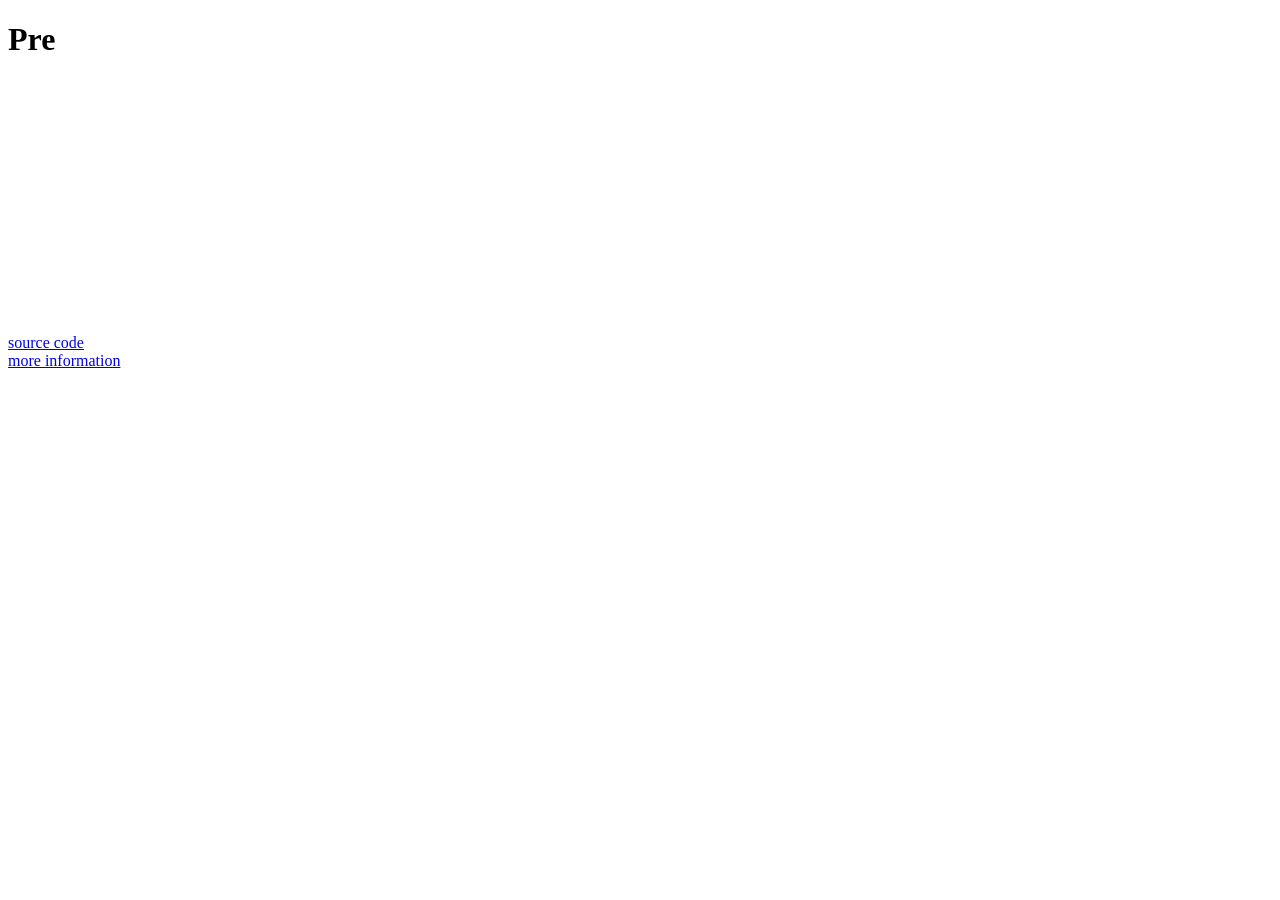
<file: index.html>
<!DOCTYPE html>
<html>

    <h1>Pre</h1>
    <video width="500" muted autoplay loop>
    <source src="img/vid1.mp4" type="video/mp4">
    Your browser does not support the video tag.
    </video>
    <br>
    <a href="https://github.com/k0ntinuum/prEfix">source code </a><br>
    <a href="tex/prefix.pdf">more information </a><br>
 
</html>
</file>
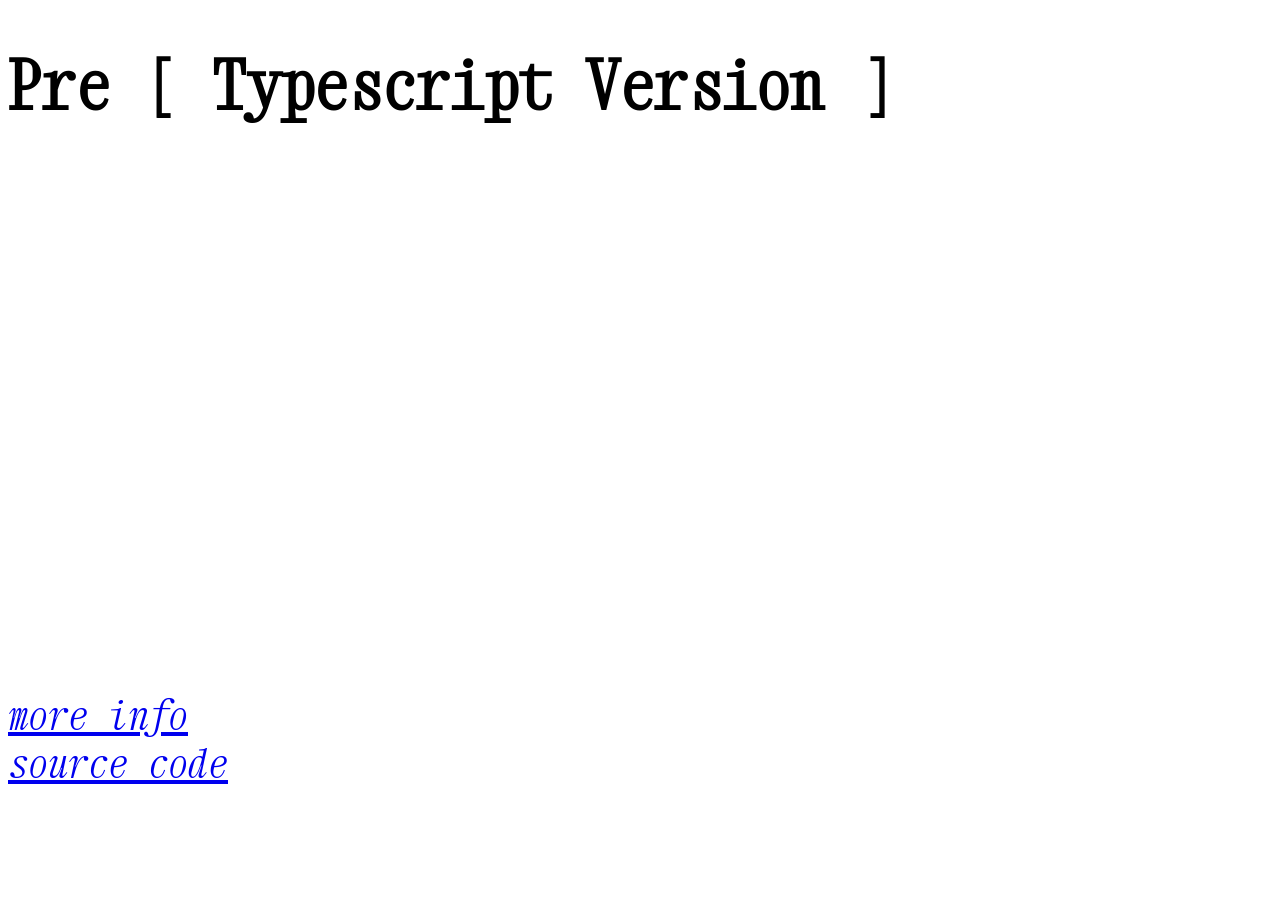
<file: src/JavaScript/pre-ts/index.html>
<!DOCTYPE html>
<html>
    <head>
    <link href="index.css" rel="stylesheet" />
        <style>
            @import url('https://fonts.googleapis.com/css2?family=Xanh+Mono:ital@1&display=swap');
            @import url('https://fonts.googleapis.com/css2?family=Xanh+Mono&display=swap');
        </style> 
    </head>
    <h1>Pre [ Typescript Version ] </h1>
    <video width="1000" autoplay muted loop>
        <source src="vid.mp4" type="video/mp4">
      Your browser does not support the video tag.
    </video> 
    <br>
    <br>
    <a href="tex/pre-ts.pdf"> more info </a><br>
    <a href="https://github.com/k0ntinuum/pre-ts"> source code </a><br>


    
</html>
</file>
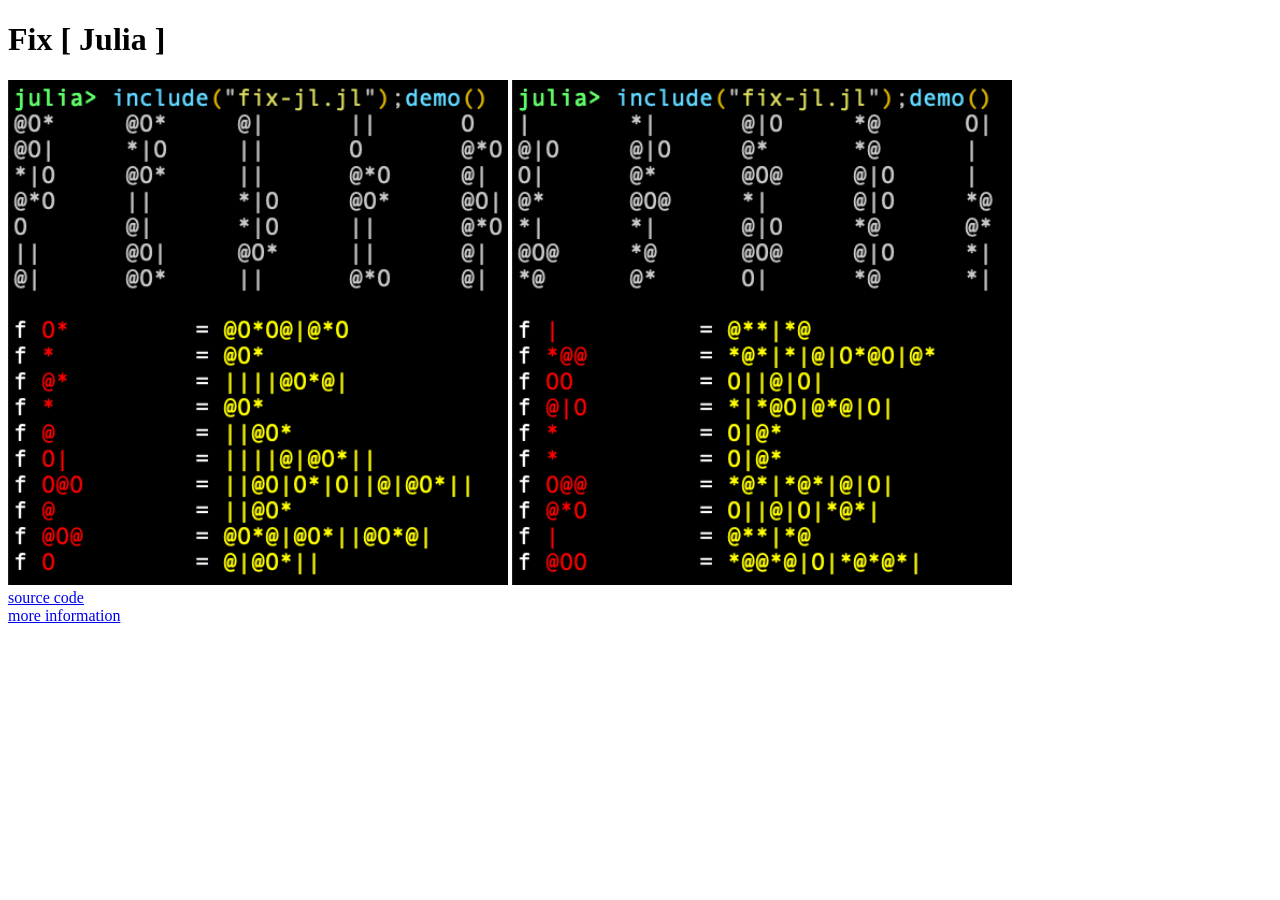
<file: src/Julia/fix-jl/index.html>
<!DOCTYPE html>
<html>
    <h1> Fix [ Julia  ] </h1>

    
    <img src="1.png"  width="500" >
    <img src="2.png"  width="500" >
    <br>
    <a href="https://github.com/k0ntinuum/fix-jl"> source code </a><br>
    <a href="tex/fix-jl.pdf">more information </a><br>
    
</html>
</file>
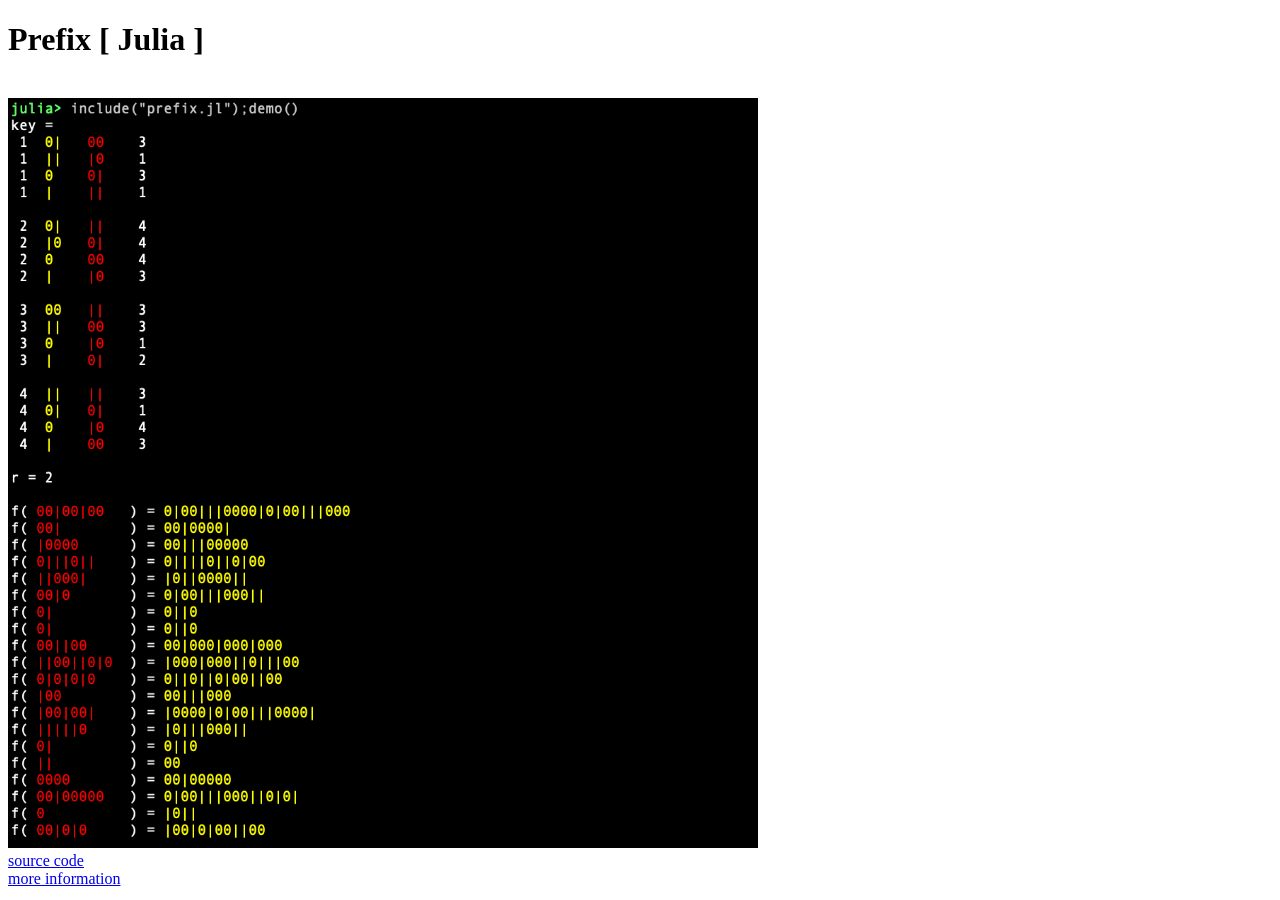
<file: src/Julia/prefix-jl/index.html>
<!DOCTYPE html>
<html>

    <h1>Prefix [ Julia ] </h1>
    <br>
    <img src="2.png" alt="key" width="750" height="750"><br>
    <a href="https://github.com/k0ntinuum/prefix-jl">source code </a><br>
    <a href="tex/pre.pdf">more information </a><br>
 
</html>
</file>
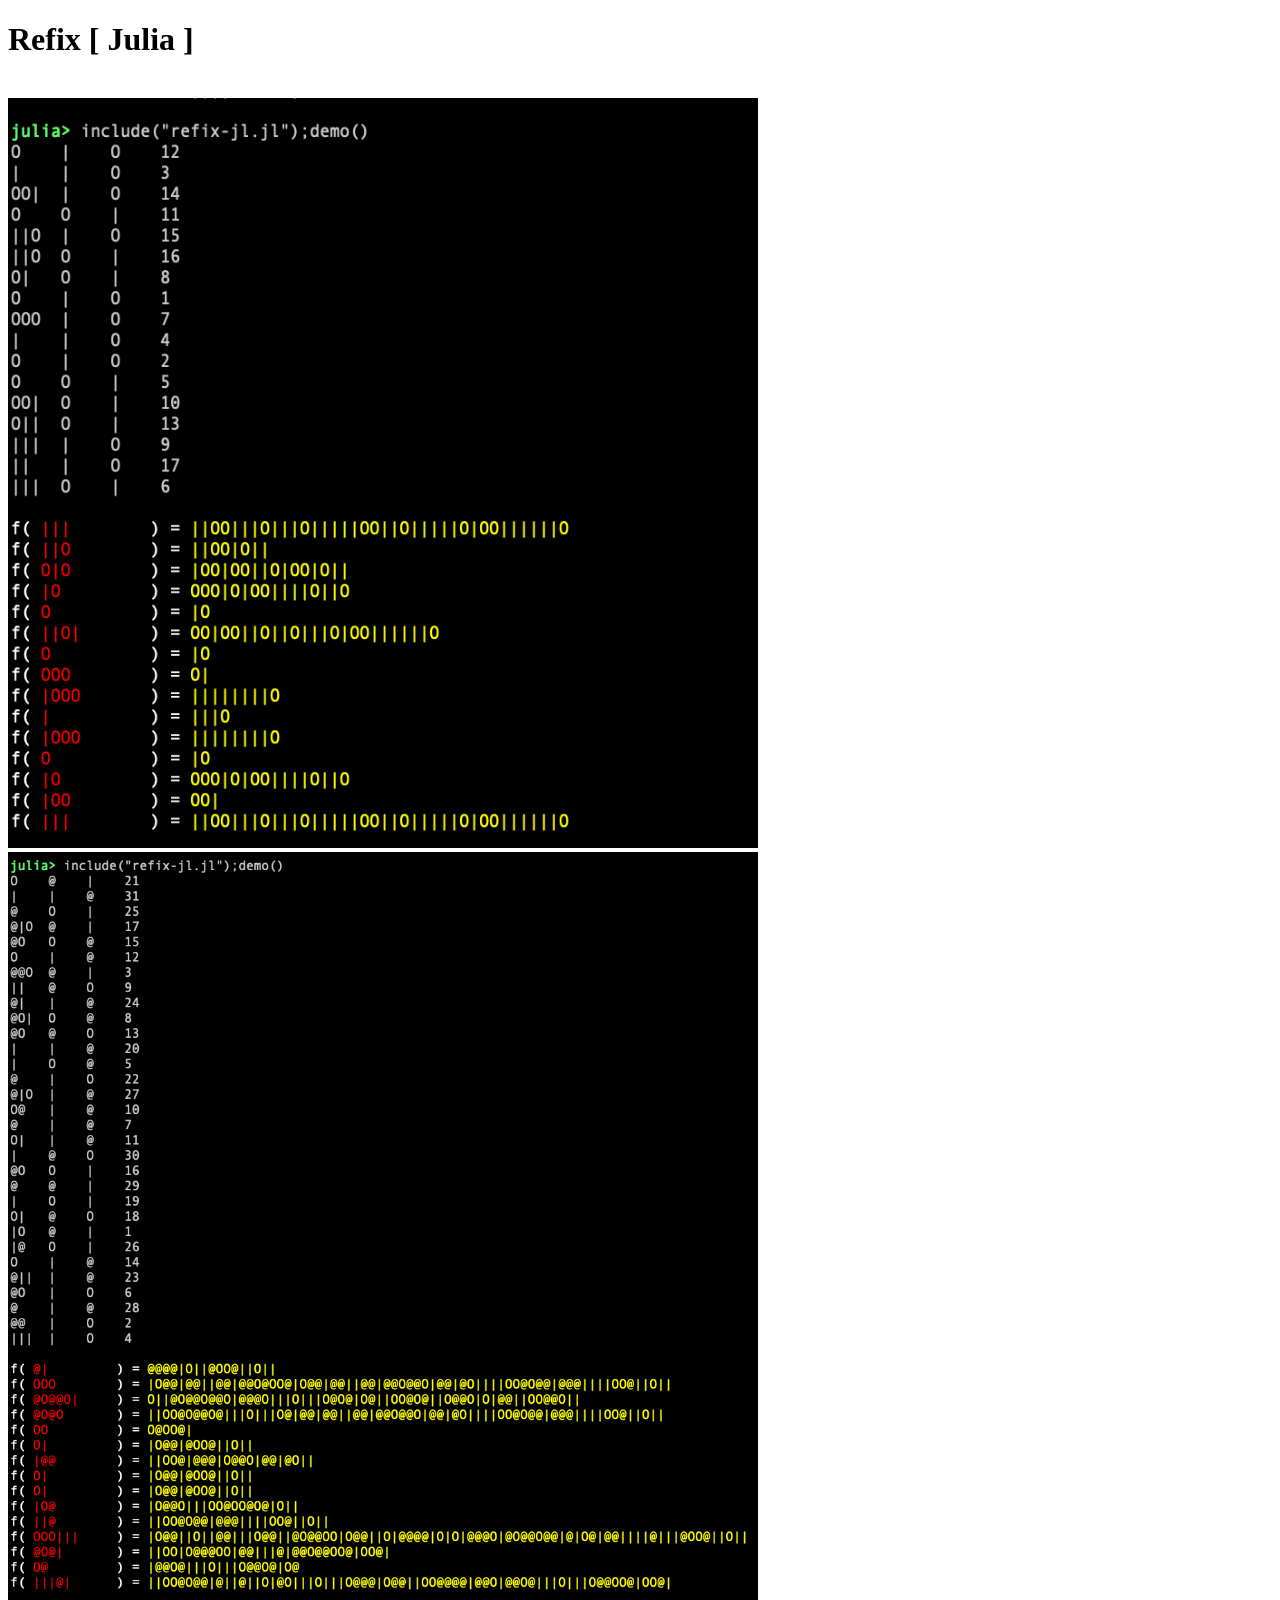
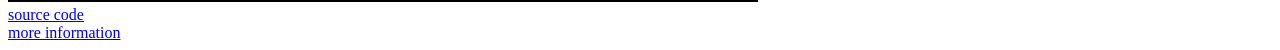
<file: src/Julia/refix-jl/index.html>
<!DOCTYPE html>
<html>

    <h1>Refix [ Julia ] </h1>
    <br>
    <img src="1.png" alt="key" width="750" height="750">
    <img src="2.png" alt="key" width="750" height="750"><br>
    <a href="https://github.com/k0ntinuum/refix-jl">source code </a><br>
    <a href="tex/refix-jl.pdf">more information </a><br>
 
</html>
</file>
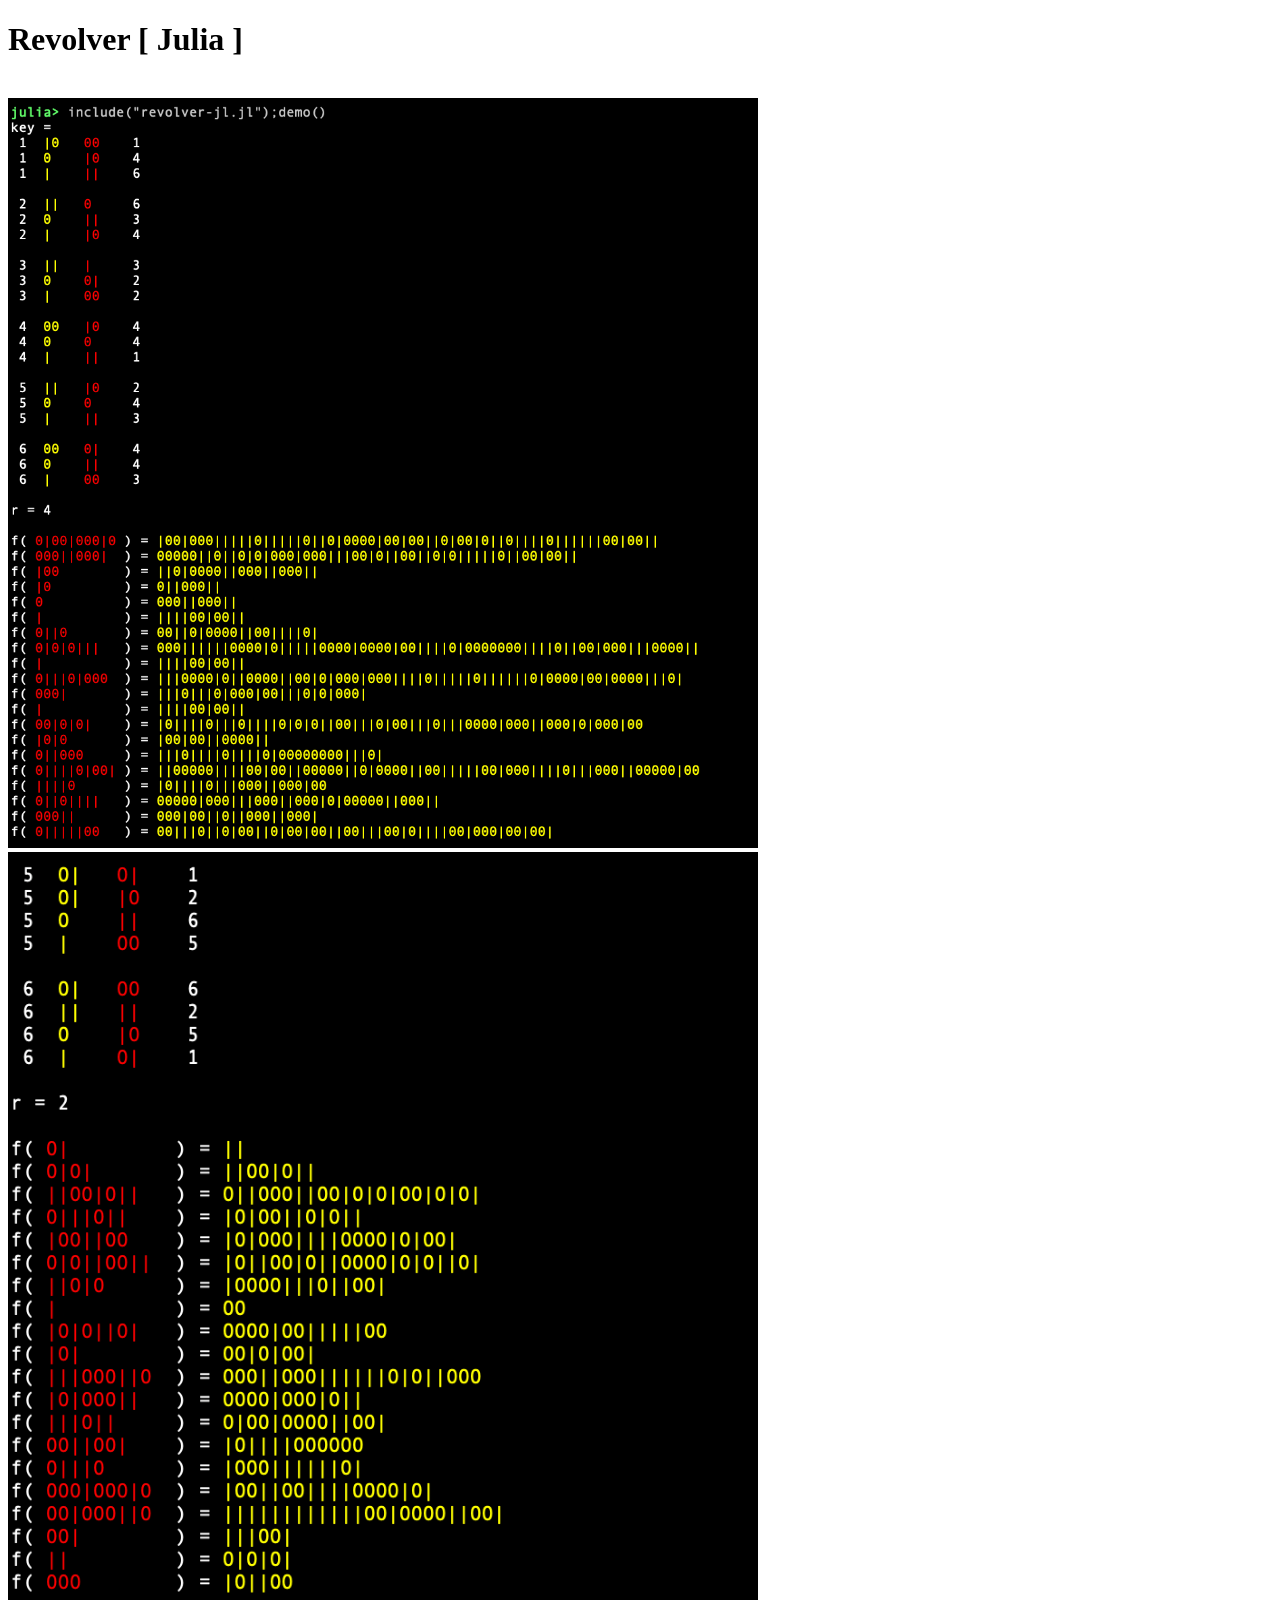
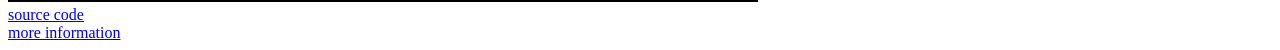
<file: src/Julia/revolver-jl/index.html>
<!DOCTYPE html>
<html>

    <h1>Revolver [ Julia ] </h1>
    <br>
    <img src="1.png" alt="key" width="750" height="750">
    <img src="2.png" alt="key" width="750" height="750"><br>
    <a href="https://github.com/k0ntinuum/revolver-jl">source code </a><br>
    <a href="tex/revolver-jl.pdf">more information </a><br>
 
</html>
</file>
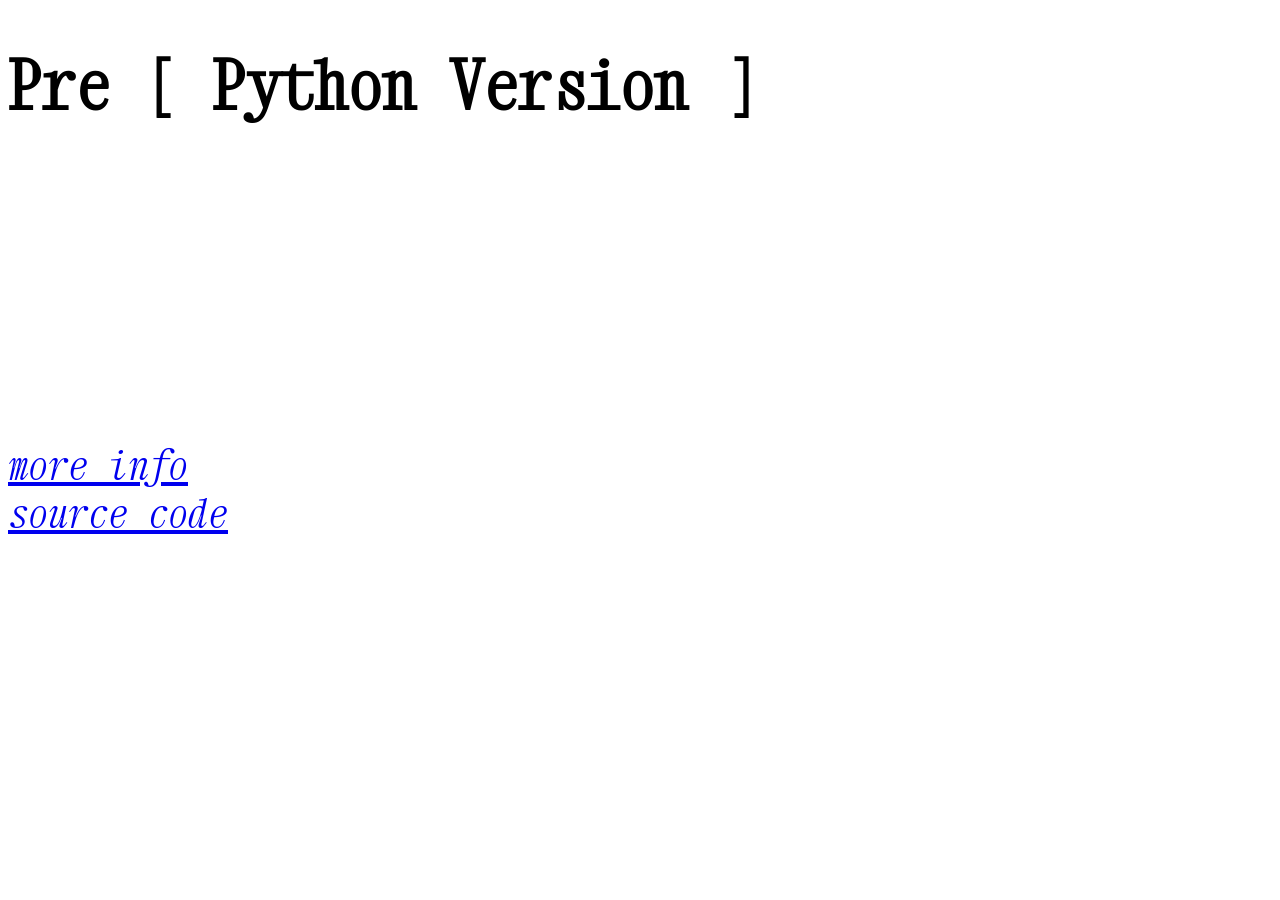
<file: src/Python/prefix-py/index.html>
<!DOCTYPE html>
<html>
    <head>
    <link href="index.css" rel="stylesheet" />
        <style>
            @import url('https://fonts.googleapis.com/css2?family=Xanh+Mono:ital@1&display=swap');
            @import url('https://fonts.googleapis.com/css2?family=Xanh+Mono&display=swap');
        </style> 
    </head>
    <h1>Pre [ Python Version ] </h1>
    <video width="500" autoplay muted loop>
        <source src="vid1.mp4" type="video/mp4">
      Your browser does not support the video tag.
    </video> 
    <br>
    <br>
    <a href="tex/pre.pdf"> more info </a><br>
    <a href="https://github.com/k0ntinuum/c0ntinuum"> source code </a><br>


    
</html>
</file>
<file: src/JavaScript/pre-ts/index.css>
h1 {
    font-family: 'Xanh Mono', monospace;
    font-size: 50pt;
}
a,p {
    font-family: 'Xanh Mono', monospace;
    font-style: italic;
    font-size: 30pt;
}
</file>
<file: src/Python/prefix-py/index.css>
h1 {
    font-family: 'Xanh Mono', monospace;
    font-size: 50pt;
}
a,p {
    font-family: 'Xanh Mono', monospace;
    font-style: italic;
    font-size: 30pt;
}
</file>
